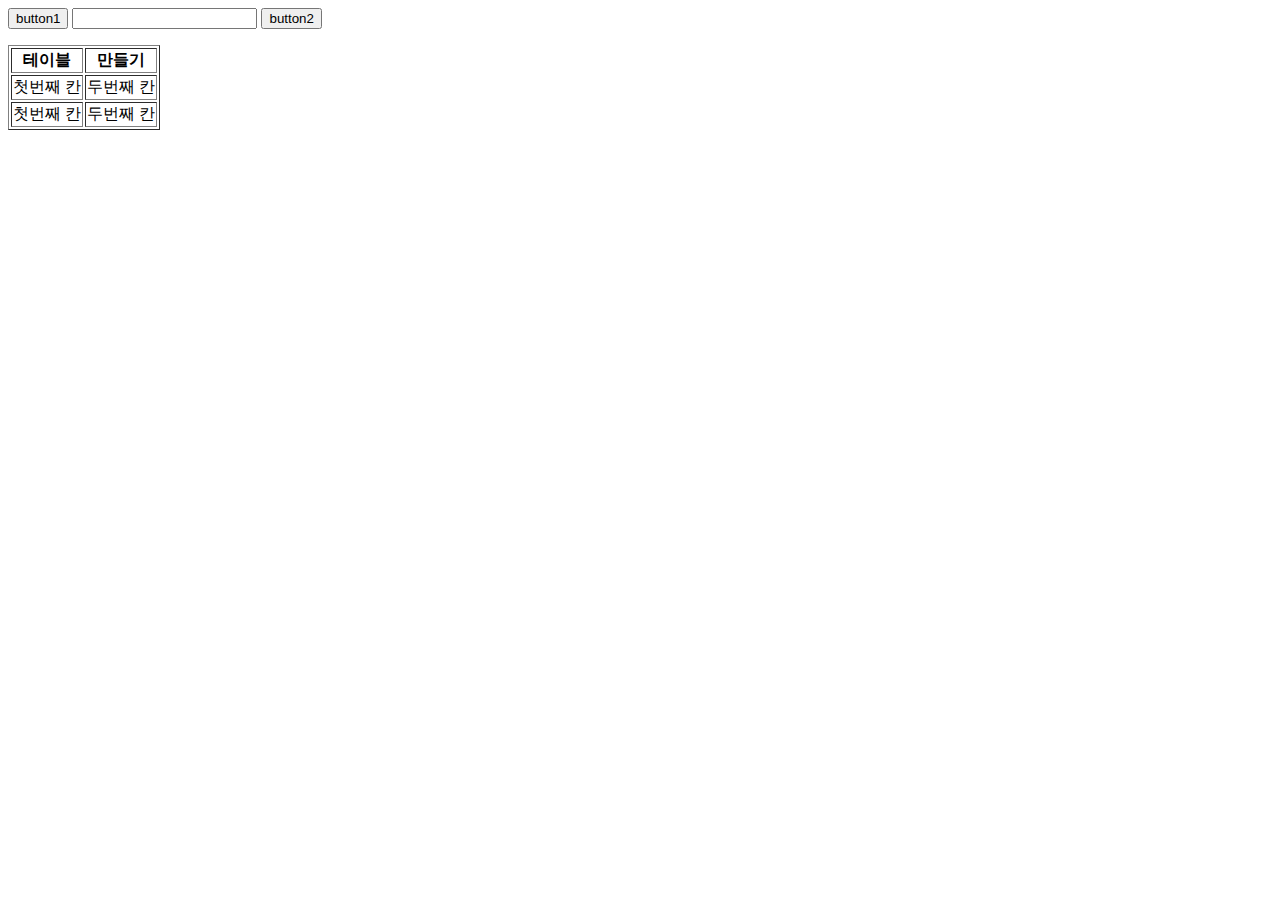
<file: index.html>
<!doctype html>
<html lang = "ko">

	<head>
	
	<meta charset='UTF-8'>
	
	<script type = "text/javascript">
		function psu(){
			let stu = 10;
			alert("hello");
			document.getElementById("sdf").innerHTML = "stu";
		}
		function solution(asdf){
			let temp1 = 0;
			let temp2 = 0;
			let arr1 = [];
			arr1 = document.getElementById("text_box").value;
			for(let i of arr1){
				if(!isNaN(i)){
					temp2 += i;
					if(i == arr1[arr1.length - 1]){
						console.log(parseInt(temp2));
						console.log(temp1);
						temp1 += parseInt(temp2);
					}
				}
				else{
						temp1 += parseInt(temp2);
						console.log(parseInt(temp2));
						console.log(temp1);
					}
			}
			document.getElementById("arr").innerHTML = temp1;
		}
	</script>
	
	</head>
	
	<body>
		<button type="button" onclick="psu()">
			button1
		</button>
		<input type = "text" id = "text_box">
		<button type="button" onclick="solution()">
			button2
		</button>
		<p id="arr"></p>
		<table border="1">
			<th>테이블</th>
			<th>만들기</th>
			<tr>
				<td>첫번째 칸</td>
				<td>두번째 칸</td>
			</tr>
			<tr>
				<td id = "sdf">첫번째 칸</td>
				<td>두번째 칸</td>
			</tr>
		</table>
		
	</body>

</html>
</file>
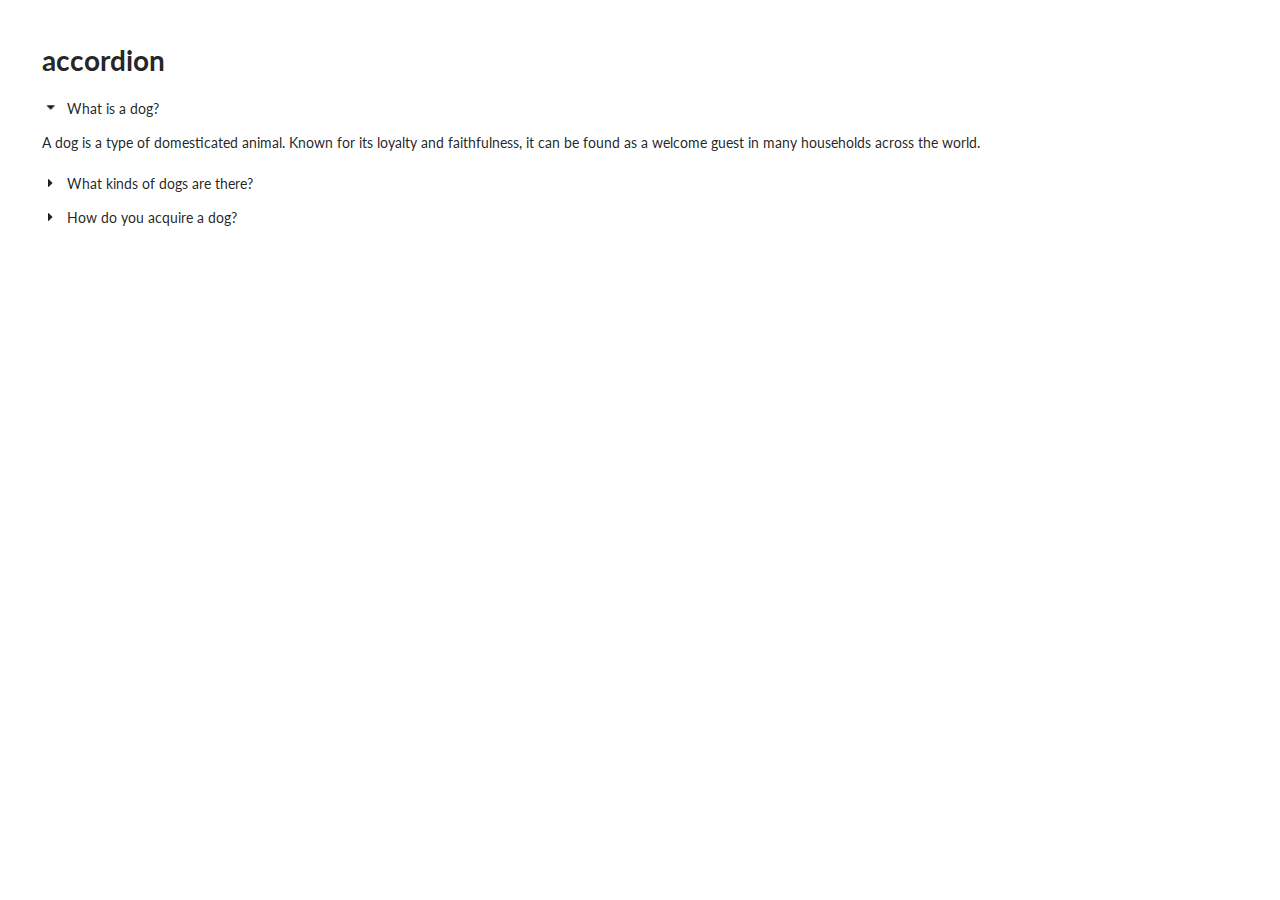
<file: Accordion.html>
<!doctype html>

<html lang="ko">		
		
	<head>		
	<link rel="stylesheet" type="text/css" href="semantic/semantic.css">
	<script
		 src="https://code.jquery.com/jquery-3.1.1.min.js"
		integrity="sha256-hVVnYaiADRTO2PzUGmuLJr8BLUSjGIZsDYGmIJLv2b8="
		 crossorigin="anonymous"></script>
	<script src="semantic/semantic.js"></script>
	<meta charset="UTF-8">	
	<title>박휘성홍주</title>
		<style>
			body{padding:3rem;}
		</style>
		<script type="text/javascript">	
		
		
		</script>
	</head>

	<body>
	
		<h1>accordion</h1>
	  <div id="asst" class="ui accordion">
	  <div class="active title">
		<i class="dropdown icon"></i>
		What is a dog?
	  </div>
	  <div class="active content">
		<p>A dog is a type of domesticated animal. Known for its loyalty and faithfulness, it can be found as a welcome guest in many households across the world.</p>
	  </div>
	  <div class="title">
		<i class="dropdown icon"></i>
		What kinds of dogs are there?
	  </div>
	  <div class="content">
		<p>There are many breeds of dogs. Each breed varies in size and temperament. Owners often select a breed of dog that they find to be compatible with their own lifestyle and desires from a companion.</p>
	  </div>
	  <div class="title">
		<i class="dropdown icon"></i>
		How do you acquire a dog?
	  </div>
	  <div class="content">
		<p>Three common ways for a prospective owner to acquire a dog is from pet shops, private owners, or shelters.</p>
		<p>A pet shop may be the most convenient way to buy a dog. Buying a dog from a private owner allows you to assess the pedigree and upbringing of your dog before choosing to take it home. Lastly, finding your dog from a shelter, helps give a good home to a dog who may not find one so readily.</p>
	  </div>
	</div>
	
	<script>
	$('#asst').accordion({
		exclusive : false
	});
	</script>
	</body>			

<html>
</file>
